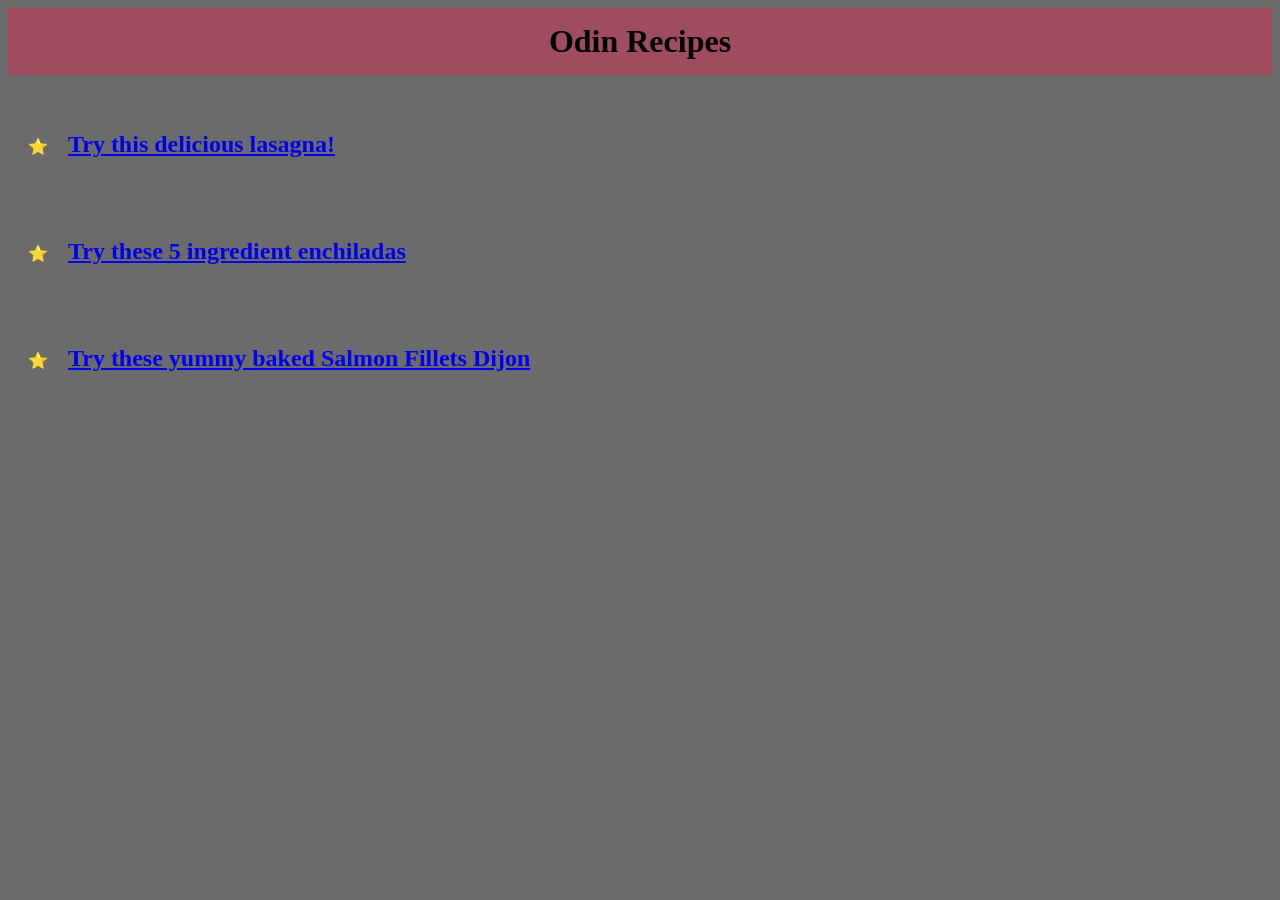
<file: index.html>
<!DOCTYPE html>
<html lang="en">
<head>
    <meta charset="UTF-8">
    <title> Odin Recipes</title>
    <link rel="stylesheet" href="styles.css">
</head>

<body>

    <h1 id="homepage">Odin Recipes</h1>


    <ul>

       <li class="home_list"><h2><a href="recipes/lasagna.html"> Try this delicious lasagna! </a>  </h2> </li>

       <li class="home_list"><h2><a href="recipes/enchiladas.html"> Try these 5 ingredient enchiladas</a> </h2> </li>
    
       <li class="home_list"><h2><a href="recipes/salmon.html"> Try these yummy baked Salmon Fillets Dijon</a> </h2> </li>

    </ul>


</body>



</html>
</file>
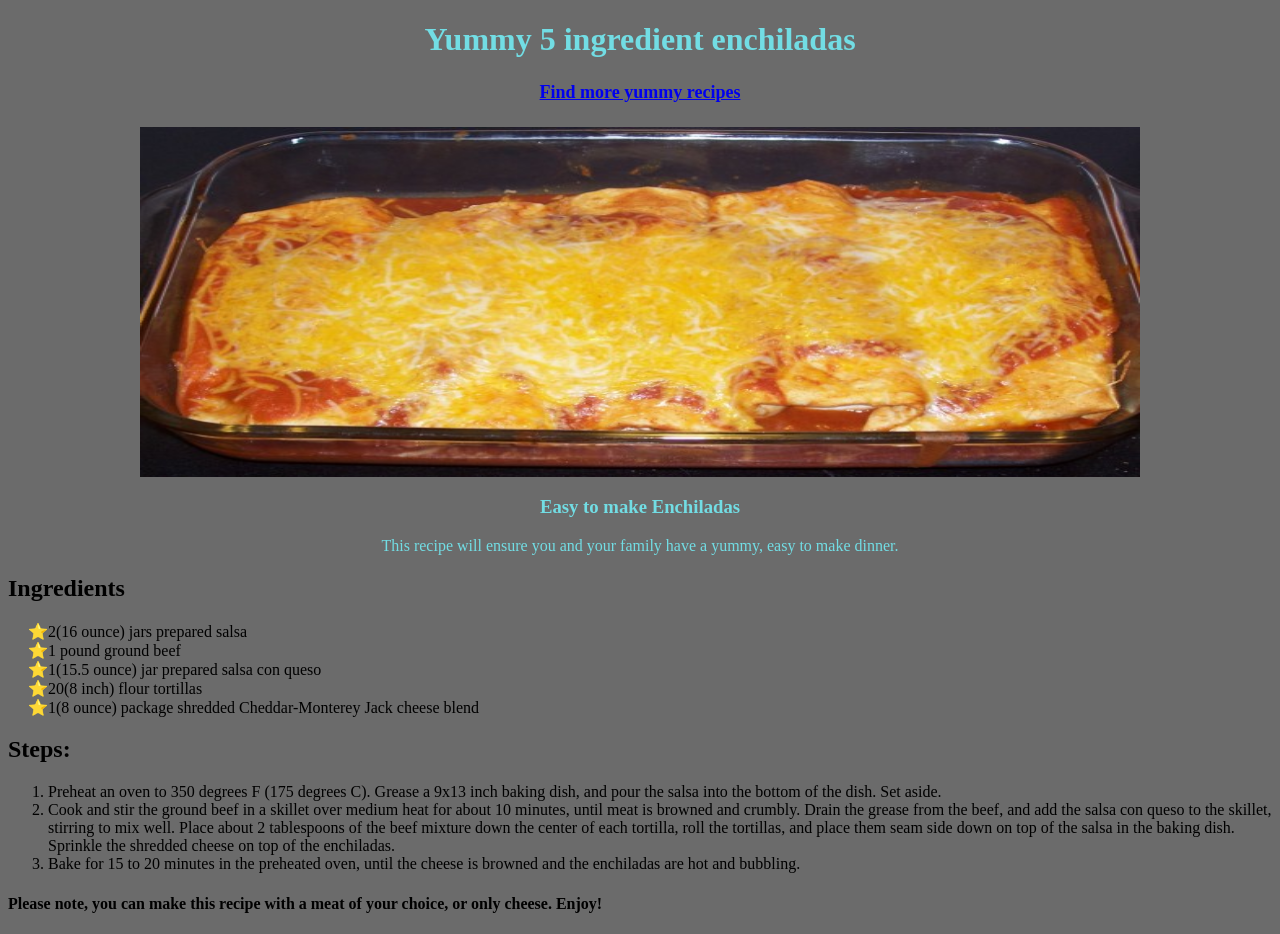
<file: recipes/enchiladas.html>
<!DOCTYPE html>
<html lang="en">
    <head>
        <meta charset="UTF-8">
        <title>Yummy enchiladas</title>
        <link rel="stylesheet" href="../styles.css">
    </head>

    <body>
        
        <h1 class="header">Yummy 5 ingredient enchiladas</h1>

        <h4 class="home_link"><a href="../index.html"> Find more yummy recipes</a></h4>
        
        <img class="img" src="../images/enchiladas.jpg" alt="Cheesy enchiladas in a baking dish">
    
        <h3 class="under_img">Easy to make Enchiladas</h3>
        <p class="under_img">This recipe will ensure you and your family have a yummy, easy to make dinner.</p>
        
        
        
        <h2>Ingredients</h2>
        
        <ul>
        <li>2(16 ounce) jars prepared salsa</li>
        <li>1 pound ground beef</li>
        <li>1(15.5 ounce) jar prepared salsa con queso</li>
        <li>20(8 inch) flour tortillas</li>
        <li>1(8 ounce) package shredded Cheddar-Monterey Jack cheese blend</li>

        </ul>

        <h2>Steps:</h2>

        <ol>

        <li>Preheat an oven to 350 degrees F (175 degrees C). Grease a 9x13 inch baking dish, and pour the salsa into the bottom of the dish. Set aside.</li>
        <li>Cook and stir the ground beef in a skillet over medium heat for about 10 minutes, until meat is browned and crumbly. Drain the grease from the beef, and add the salsa con queso to the skillet, stirring to mix well. Place about 2 tablespoons of the beef mixture down the center of each tortilla, roll the tortillas, and place them seam side down on top of the salsa in the baking dish. Sprinkle the shredded cheese on top of the enchiladas.</li>
        <li>Bake for 15 to 20 minutes in the preheated oven, until the cheese is browned and the enchiladas are hot and bubbling.</li>
        
        
        </ol>

        <h4> Please note, you can make this recipe with a meat of your choice, or only cheese. Enjoy!</h4>
    
    
    
    
    
    
    
    </body>



</html>
</file>
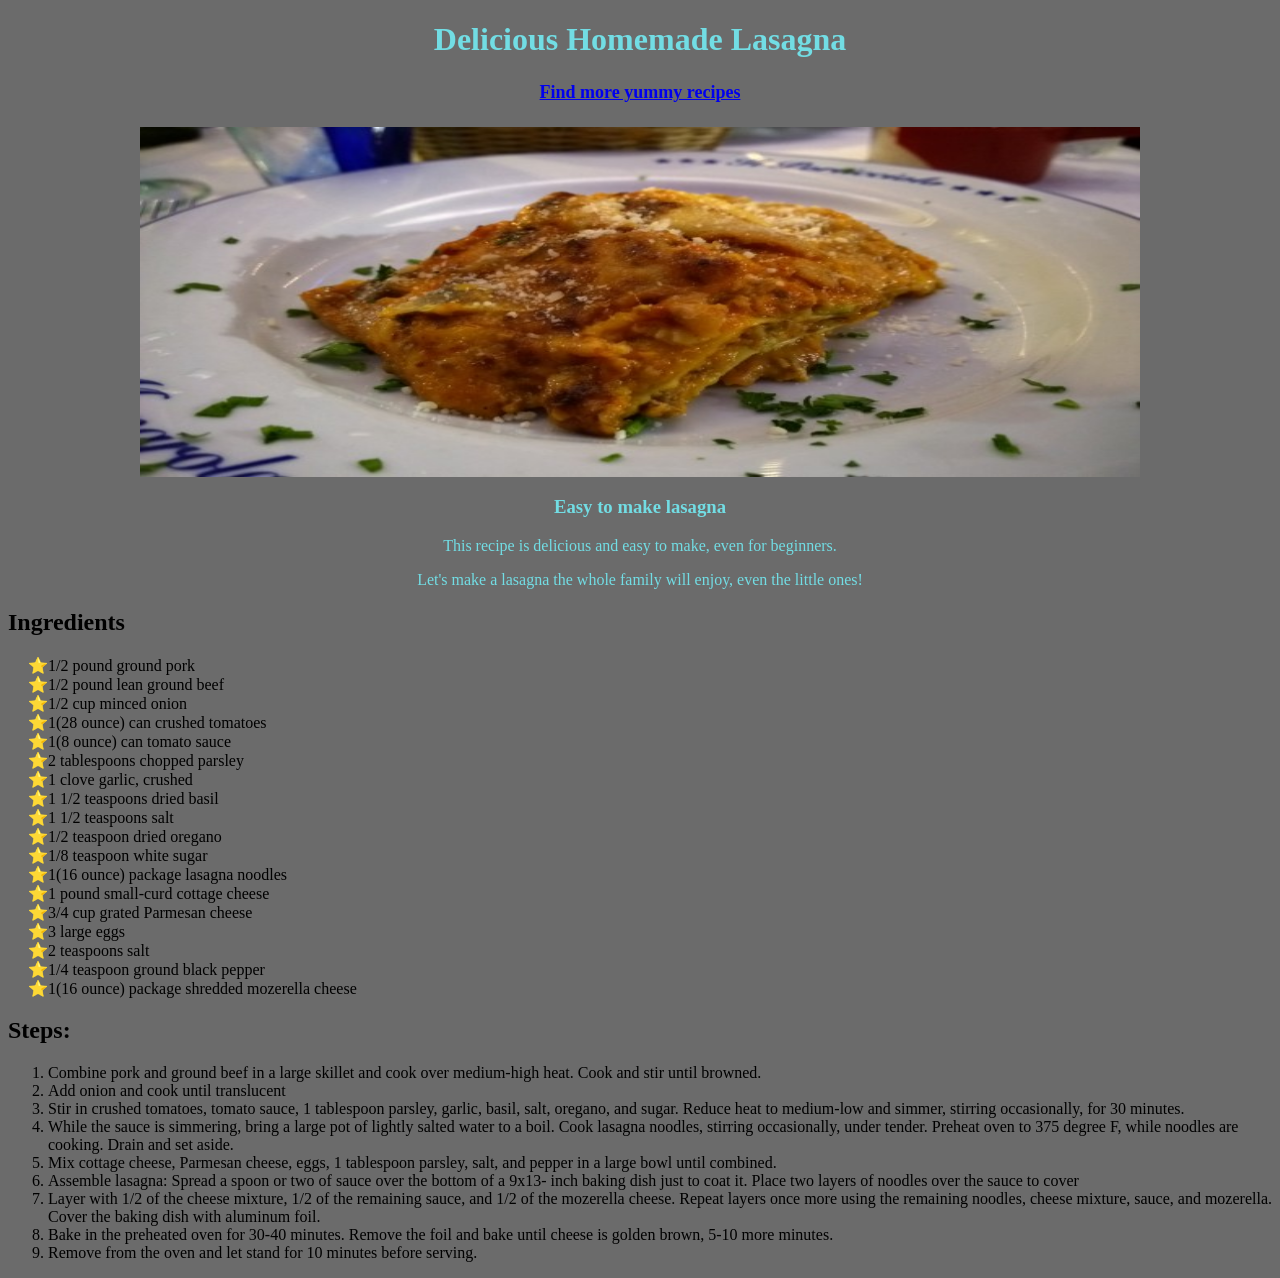
<file: recipes/lasagna.html>
<!DOCTYPE html>
<html lang="en">
<head>
    <meta charset="UTF-8">
    <title>Lasagna Recipe</title>
    <link rel="stylesheet" href="../styles.css">
</head>

<body>

    <h1 class="header">Delicious Homemade Lasagna</h1>

   <h4 class="home_link"><a href="../index.html"> Find more yummy recipes</a> </h4>

    
    <img class="img" src="../images/lasagna.jpg" alt="A delicious baked lasagna">
    <h3 class="under_img">Easy to make lasagna</h3>
    <p class="under_img">This recipe is delicious and easy to make, even for beginners.</p>
    <p class="under_img">Let's make a lasagna the whole family will enjoy, even the little ones!</p>


    <h2>Ingredients</h2>
    <ul>
 
        <li> 1/2 pound ground pork</li>
        <li> 1/2 pound lean ground beef</li>
        <li>1/2 cup minced onion</li>
        <li>1(28 ounce) can crushed tomatoes</li>
        <li>1(8 ounce) can tomato sauce</li>
        <li>2 tablespoons chopped parsley</li>
        <li>1 clove garlic, crushed</li>
        <li>1 1/2 teaspoons dried basil</li>
        <li>1 1/2 teaspoons salt</li>
        <li>1/2 teaspoon dried oregano</li>
        <li>1/8 teaspoon white sugar</li>
        <li>1(16 ounce) package lasagna noodles</li>
        <li>1 pound small-curd cottage cheese</li>
        <li>3/4 cup grated Parmesan cheese</li>
        <li>3 large eggs</li>
        <li>2 teaspoons salt</li>
        <li>1/4 teaspoon ground black pepper</li>
        <li>1(16 ounce) package shredded mozerella cheese</li>

     </ul>

     <h2>Steps:</h2>
     
     <ol>
        <li>Combine pork and ground beef in a large skillet and cook over medium-high heat. Cook and stir until browned.</li>
        <li>Add onion and cook until translucent</li>
        <li>Stir in crushed tomatoes, tomato sauce, 1 tablespoon parsley, garlic, basil, salt, oregano, and sugar. Reduce heat to medium-low and simmer, stirring occasionally, for 30 minutes.</li>
        <li>While the sauce is simmering, bring a large pot of lightly salted water to a boil. Cook lasagna noodles, stirring occasionally, under tender. Preheat oven to 375 degree F, while noodles are cooking. Drain and set aside. </li>
        <li>Mix cottage cheese, Parmesan cheese, eggs, 1 tablespoon parsley, salt, and pepper in a large bowl until combined.</li>
        <li>Assemble lasagna: Spread a spoon or two of sauce over the bottom of a 9x13- inch baking dish just to coat it. Place two layers of noodles over the sauce to cover</li>
        <li>Layer with 1/2 of the cheese mixture, 1/2 of the remaining sauce, and 1/2 of the mozerella cheese. Repeat layers once more using the remaining noodles, cheese mixture, sauce, and mozerella. Cover the baking dish with aluminum foil.</li>
        <li>Bake in the preheated oven for 30-40 minutes. Remove the foil and bake until cheese is golden brown, 5-10 more minutes.</li>
        <li>Remove from the oven and let stand for 10 minutes before serving.</li>
    

    </ol>


</body>




</html>
</file>
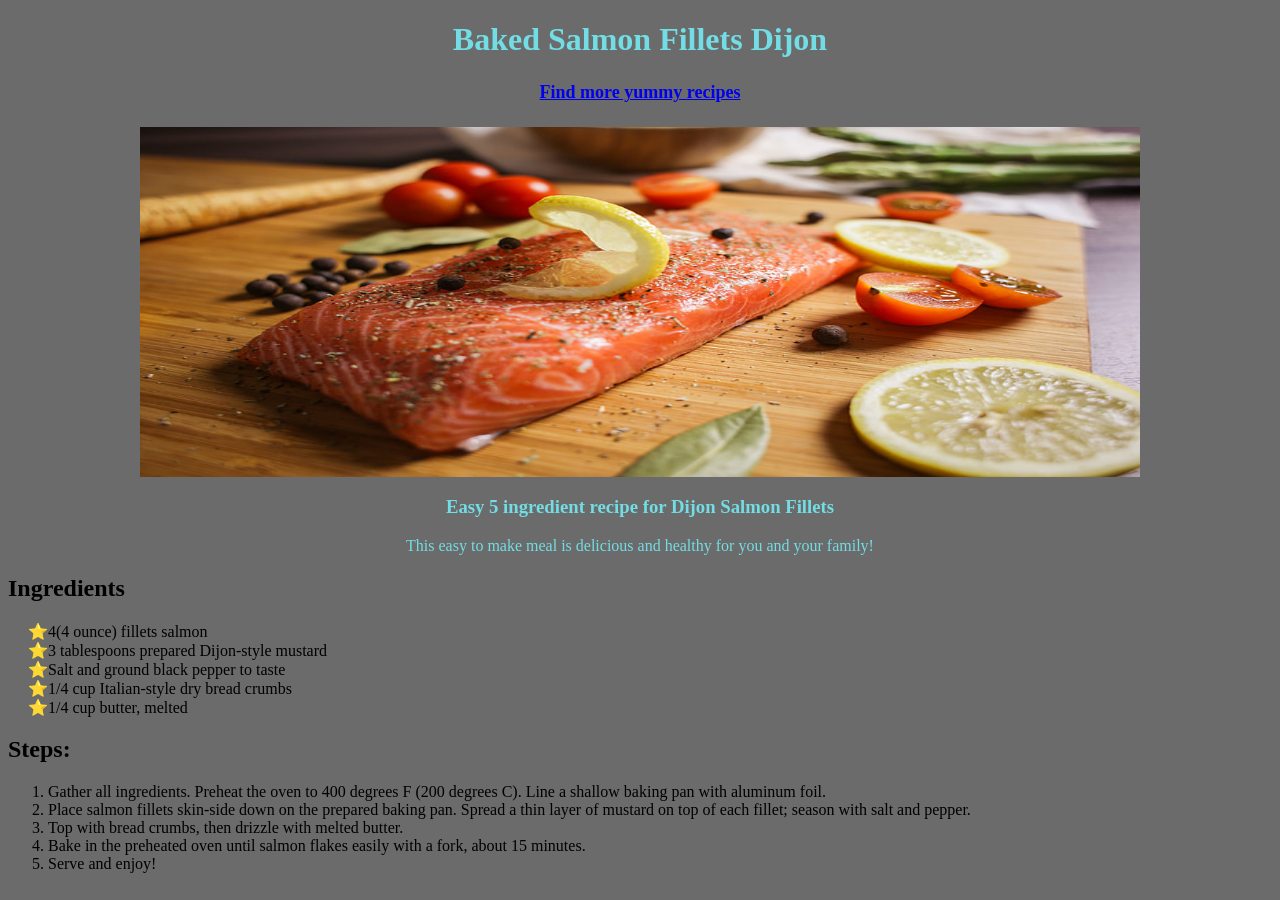
<file: recipes/salmon.html>
<!DOCTYPE html>
<html lang="en">
<head>
    <meta charset="UTF-8">
    <title>Baked Salmon Fillets Dijon</title>
    <link rel="stylesheet" href="../styles.css">
</head>


<body>

    <h1 class="header">Baked Salmon Fillets Dijon</h1>

    <h4 class="home_link"><a href="../index.html"> Find more yummy recipes</a> </h4>

   

    <img class="img" src="../images/salmon.jpg" alt="Pink salmon fillet with lemon on top">

    <h3 class="under_img">Easy 5 ingredient recipe for Dijon Salmon Fillets</h3>
     <p class="under_img">This easy to make meal is delicious and healthy for you and your family!</p>


     <h2>Ingredients</h2>

     <ul>
        <li>4(4 ounce) fillets salmon</li>
        <li>3 tablespoons prepared Dijon-style mustard</li>
        <li>Salt and ground black pepper to taste</li>
        <li>1/4 cup Italian-style dry bread crumbs</li>
        <li>1/4 cup butter, melted</li>

     </ul>

     <h2>Steps:</h2>
     
     <ol>

        <li>Gather all ingredients. Preheat the oven to 400 degrees F (200 degrees C). Line a shallow baking pan with aluminum foil.</li>
        <li>Place salmon fillets skin-side down on the prepared baking pan. Spread a thin layer of mustard on top of each fillet; season with salt and pepper.</li>
        <li>Top with bread crumbs, then drizzle with melted butter.</li>
        <li>Bake in the preheated oven until salmon flakes easily with a fork, about 15 minutes.</li>
        <li>Serve and enjoy!</li>


     </ol>






</body>







</html>
</file>
<file: styles.css>
#homepage {
    text-align: center;
    background-color: rgba(245, 26, 77, 0.377);
    color: rgb(0, 0, 0);
    margin: 0;
    padding: 15px;
    animation: color-change 4s infinite ease-in-out alternate;
}

@keyframes color-change {
    0% {
        background-color: rgb(255, 124, 216);
    }
    100% {
        background-color: rgba(233, 96, 219, 0.957);
    }
}

body {
    background-color:rgba(0, 0, 0, 0.58);
}

.home_link {
    font-size: 18px;
    text-align: center;
    color: blue;
    text-decoration: none;
}

.header {
    text-align: center;
    color:rgb(114, 221, 228);
}

.img {
    display: block;
    margin-left: auto;
    margin-right: auto;
    height: 350px;
    width: 1000px;
}


a:visited {
    color: rgb(88, 173, 247);
}

ul {
    
    list-style-type: "\2B50";
}

.home_list {
    padding: 20px;
}

.under_img {
    text-align: center;
    color: rgb(114, 221, 228);
}
</file>
